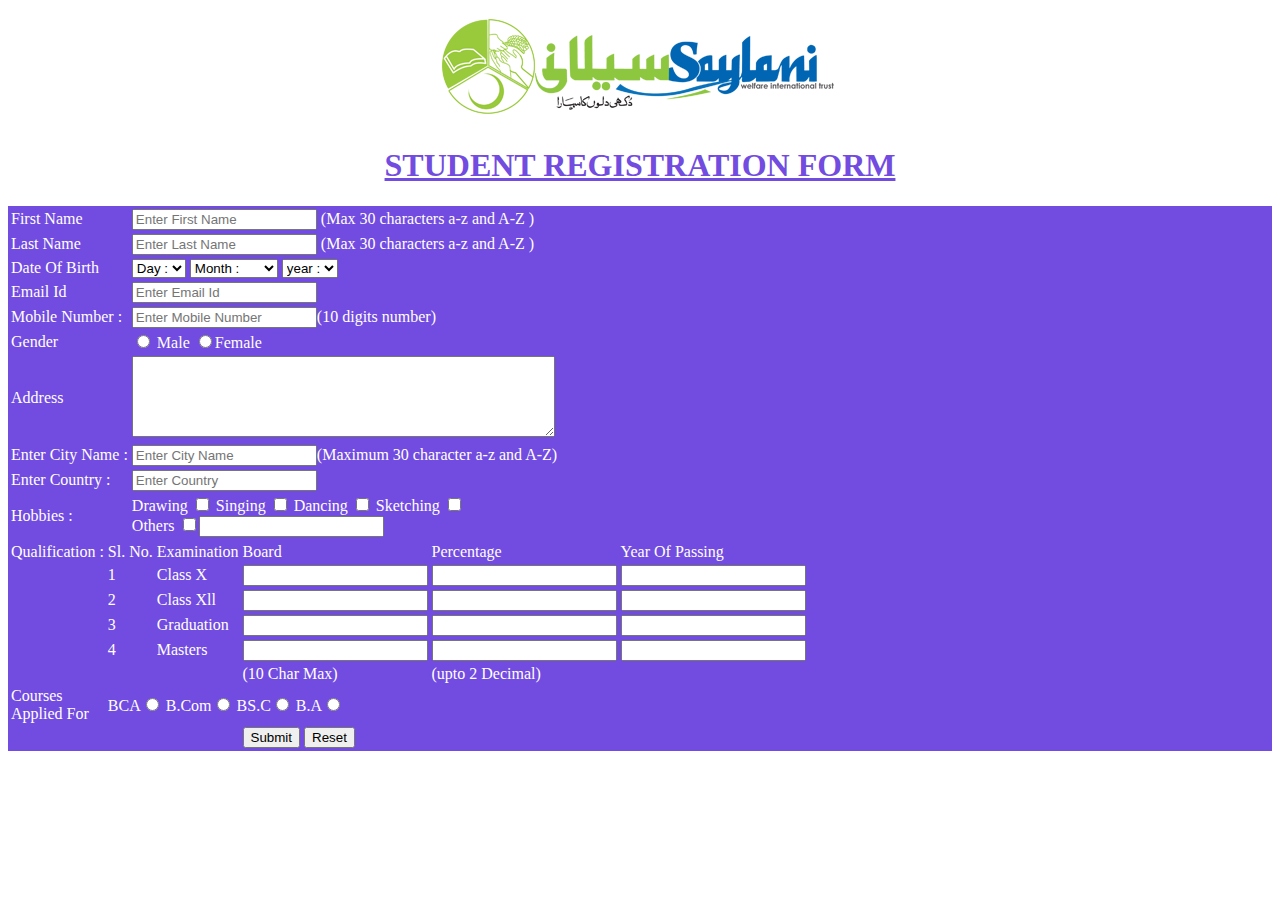
<file: index.html>
<!DOCTYPE html>
<html lang="en">

<head>
    <meta charset="UTF-8">
    <meta name="viewport" content="width=device-width, initial-scale=1.0">
    <!-- <link rel="stylesheet" href="style.css"> -->
    <title>Student Registration Form</title>
</head>

<body>
    <center><div id="logo">
        <img src="images/Saylani-logo.png" alt="saylani logo image">
    </div>
</center>
<!-- <center><h1>STUDENT REGISTRATION FORM</h1></center> -->
    <center><h1 style="color: rgb(114, 75, 224);"><u> STUDENT REGISTRATION FORM</u></h1></center>
    <form action="thank.html" id="form1" style="background-color: rgb(114, 75, 224); color: white;">
        <table >
            <tr class="tr">
                <td>First Name </td>
                <td> <input type="text" maxlength="30" placeholder="Enter First Name"> (Max 30 characters a-z and A-Z )</td>
                <!-- <td>(Max 30 characters a-z and A-Z )</td> -->
            </tr>
            <tr>
                <td>Last Name </td>
                <td> <input type="text" maxlength="30" placeholder="Enter Last Name"> (Max 30 characters a-z and A-Z ) </td>
                <!-- <td>(Max 30 characters a-z and A-Z )</td> -->
            </tr>
            <tr>
                <td>Date Of Birth</td>
                <td> <select name="Day" id="">
                        <option value="Null">Day :</option>

                        <option value="1">1</option>
                        <option value="2">2</option>
                        <option value="3">3</option>
                        <option value="4">4</option>
                        <option value="5">5</option>
                        <option value="6">6</option>
                        <option value="7">7</option>
                        <option value="8">8</option>

                        <option value="9">9</option>
                        <option value="10">10</option>
                        <option value="11">11</option>
                        <option value="12">12</option>
                        <option value="13">13</option>
                        <option value="14">14</option>
                        <option value="15">15</option>
                        <option value="16">16</option>
                        <option value="17">17</option>

                        <option value="18">18</option>
                        <option value="19">19</option>
                        <option value="20">20</option>
                        <option value="21">21</option>
                        <option value="22">22</option>
                        <option value="23">23</option>
                        <option value="24">24</option>
                        <option value="25">25</option>
                        <option value="26">26</option>
                        <option value="27">27</option>
                        <option value="28">28</option>

                        <option value="29">29</option>
                        <option value="30">30</option>
                        <option value="31">31</option>

                    </select>
                    <select name="Month" id="">
                        <option value="Null">Month :</option>

                        <option value="January">January</option>
                        <option value="February">February</option>
                        <option value="March">March</option>
                        <option value="April">April</option>
                        <option value="May">May</option>
                        <option value="June">June</option>
                        <option value="July">July</option>
                        <option value="August">August</option>
                        <option value="September">September</option>
                        <option value="October">October</option>
                        <option value="November">November</option>
                        <option value="December">December</option>

                    </select>
                    <select name="year" id="">
                        <option value="null">year :</option>
                        <option value="2020">2020</option>
                        <option value="2019">2019</option>
                        <option value="2018">2018</option>
                        <option value="2017">2017</option>
                        <option value="2016">2016</option>
                        <option value="2015">2015</option>
                        <option value="2014">2014</option>
                        <option value="2013">2013</option>
                        <option value="2012">2012</option>
                        <option value="2011">2011</option>
                        <option value="2010">2010</option>
                        <option value="2009">2009</option>
                        <option value="2008">2008</option>

                    </select>

                    </select> </td>
            </tr>
            <tr>
                <td>Email Id</td>
                <td>
                    <input type="email" placeholder="Enter Email Id">
                </td>
            </tr>
            <tr>
                <td>
                    Mobile Number :
                </td>
                <td>
                    <input type="number" placeholder="Enter Mobile Number">(10 digits number)
                </td>
            </tr>
            <tr>
                <td>Gender</td>
                <td>
                    <input type="radio" name="gender" value="Male"> Male
                    <input type="radio" name="gender" value="Female">Female
                </td>
            </tr>
            <tr>
                <td>Address</td>
                <td><textarea name="address" id="" cols="50" rows="5"></textarea></td>
            </tr>
            <tr>
                <td>Enter City Name :</td>
                <td><input type="text" name="city" placeholder="Enter City Name">(Maximum 30 character a-z and A-Z)</td>
            </tr>
            <tr>
                <td>Enter Country :</td>
                <td><input type="text" name="country" placeholder="Enter Country"></td>

            </tr>
            <tr>
                <td>
                    Hobbies :
                </td>
                <td>
                    Drawing <input type="checkbox" name="checkbox" value="Drawing">
                
                    Singing <input type="checkbox" name="checkbox" value="Singing">
                
                    Dancing <input type="checkbox" name="checkbox" value="Dancing">
               
                    Sketching <input type="checkbox" name="checkbox" value="Sketching">
                <br>
                    Others <input type="checkbox" name="checkbox" value="Others"><input type="text" name="others text">
                </td>
            </tr>
            <table>
            <tr>
                <td>Qualification :</td>
                <td>Sl. No.</td>
                <td>Examination</td>
                <td>Board</td>
                <td>Percentage</td>
                <td>Year Of Passing</td>
                
            </tr>
            <tr>
                <td></td>
                <td>1</td>
                <td>Class X</td>
                <td><input type="text"></td>
                <td><input type="text"></td>
                <td><input type="text"></td>
                
            </tr>
            <tr>
                <td></td>
                <td>2</td>
                <td>Class Xll</td>
                <td><input type="text"></td>
                <td><input type="text"></td>
                <td><input type="text"></td>
                
            </tr>
            <tr>
                <td></td>
                <td>3</td>
                <td>Graduation</td>
                <td><input type="text"></td>
                <td><input type="text"></td>
                <td><input type="text"></td>
                
            </tr>
            <tr>
                <td></td>
                <td>4</td>
                <td>Masters</td>
                <td><input type="text"></td>
                <td><input type="text"></td>
                <td><input type="text"></td>
                
            </tr>
            <td></td>
            <td></td>
            <td></td>
            <td>(10 Char Max)</td>
            <td>(upto 2 Decimal)</td>
            <td></td>
            <tr>
                <td>
                    Courses <br>
                    Applied For
                </td>
                <td colspan="4">
                    BCA<input type="radio" name="courses" value="BCA">
                    B.Com<input type="radio" name="courses" value="B.Com">
                    BS.C<input type="radio" name="courses" value="BS.C">
                    B.A<input type="radio" name="courses" value="B.A">
                </td>
            </tr>
            <tr>
                <td></td>
                <td></td>
                <td></td>
                <td>
                    <input type="submit"  name="submit" form="form1"> <input type="reset" name="reset">
                </td>
                <td></td>
                <td></td>
            </tr>

        </table>
       
        </table>
    </form>
</body>

</html>
</file>
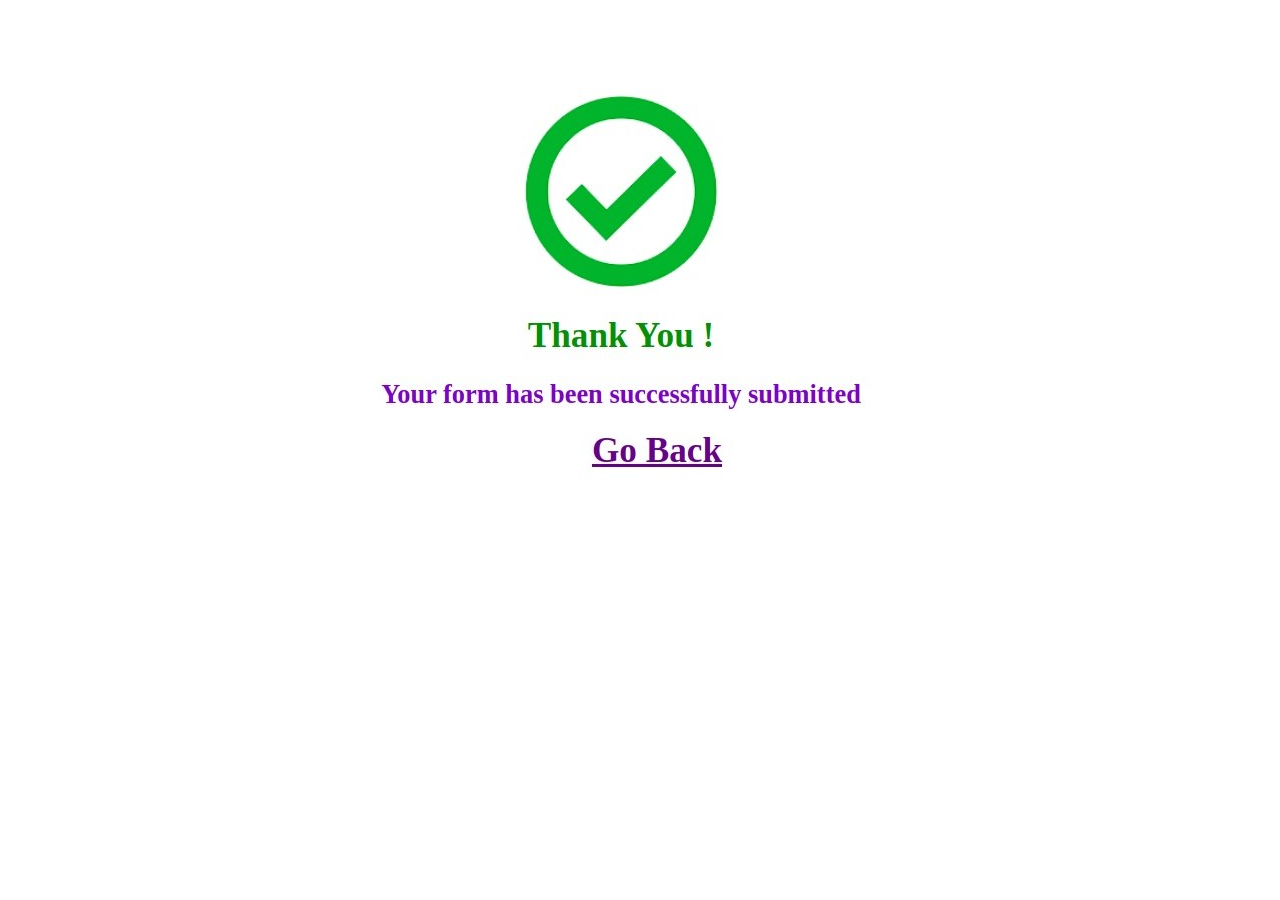
<file: thank.html>
<!DOCTYPE html>
<html lang="en">
<head>
    <meta charset="UTF-8">
    <meta name="viewport" content="width=, initial-scale=1.0">
    <title>Document</title>
</head>
<body>
    <center><div>
        <img src="images/thank you image without goback.jpg" alt="">
    </div>
</center>
    <center><a href="index.html"><img src="images/go back.jpg" alt=""></a></center>
</body>
</html>
</file>
<file: style.css>
h1{
    color: darkviolet;
    text-underline-position: below;
    text-decoration: darkviolet;
}
</file>
